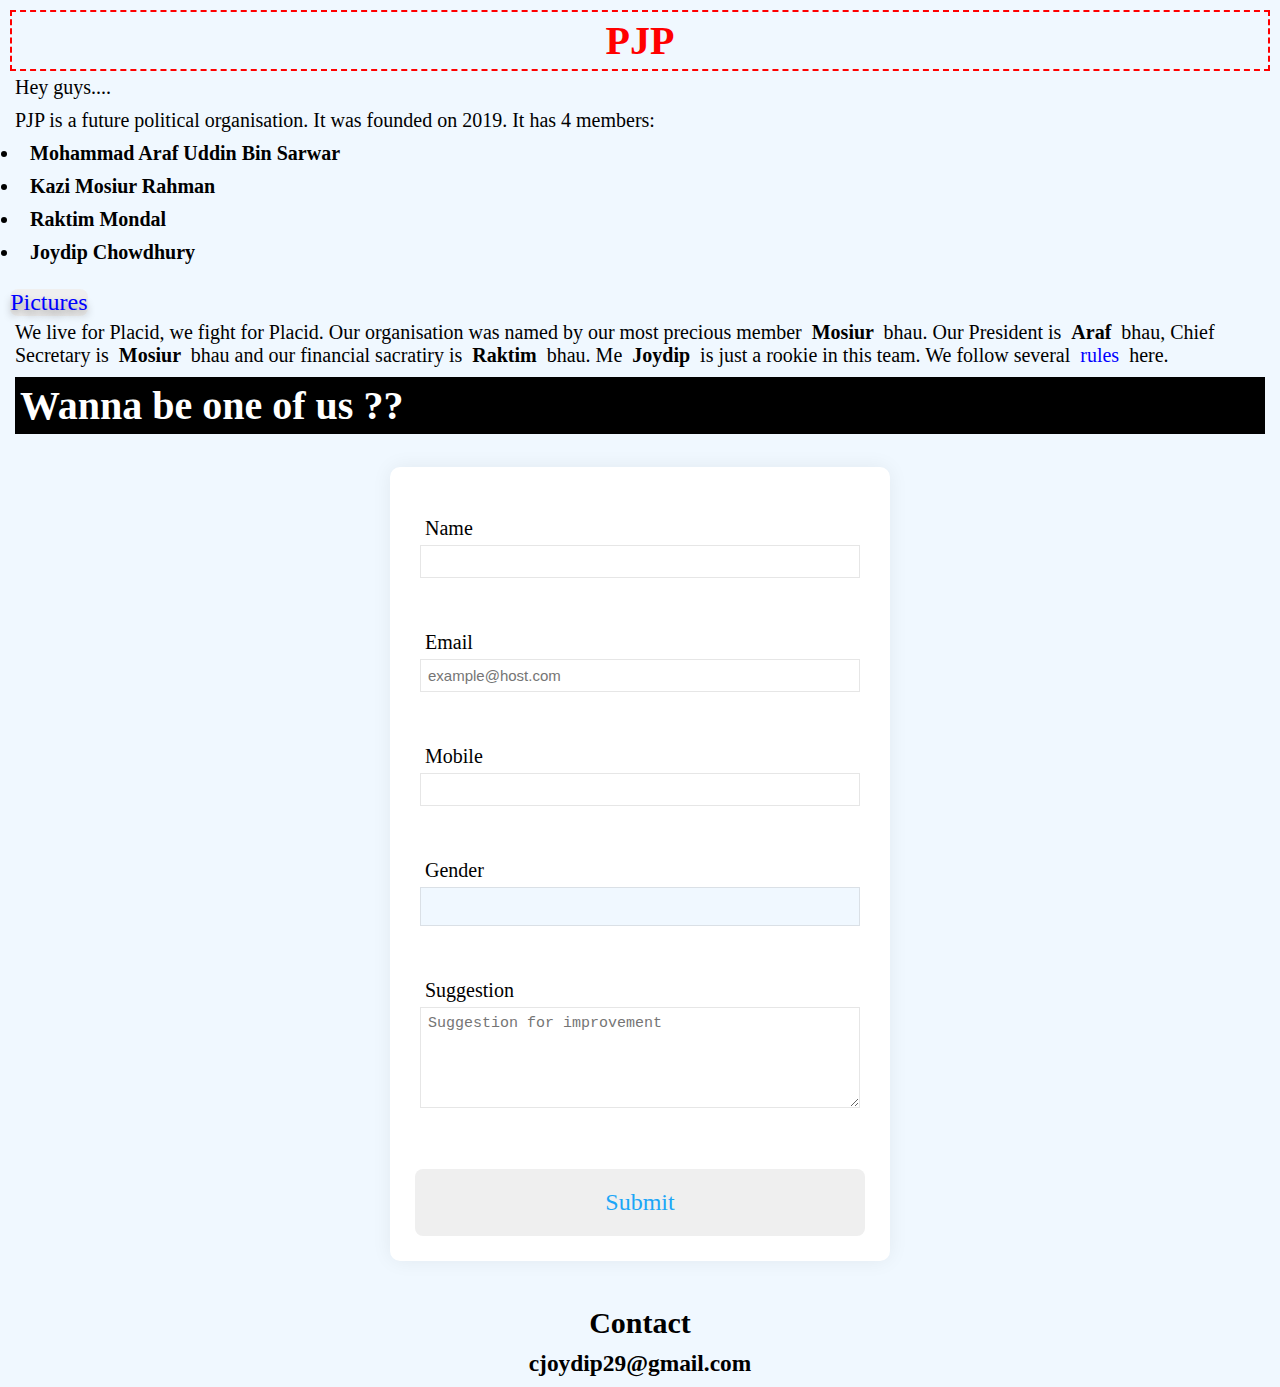
<file: index.html>
<html>

<head>
<link rel="stylesheet" href="css/pjp.css" >
<meta charset="UTF-8">
<meta name="viewport" content="width=device-width, initial-scale=1.0">
</head>

<body>
<script type="text/javascript" src="scripts/pjp.js" ></script>

<h1 id="title">PJP</h1>
<p id="hey" >Hey guys....</p>
<div>
PJP is a future political organisation. It was founded on 2019. It has 4 members:
<ul>
<li><b>Mohammad Araf Uddin Bin Sarwar</b></li>
<li><b>Kazi Mosiur Rahman</b></li>
<li><b>Raktim Mondal</b></li>
<li><b>Joydip Chowdhury</b></li>
</ul>
</div>

<button onclick="pics()" id="po" style="display:;" > Pictures </button>
<div style="display:none" id="pics"> <img src="images/Araf.jpg" alt="" id="img" ><br>
<button id="prev" onclick="prev()"> Prev </button>
<button id="next" onclick="next()"> Next </button>
</div>

<p>
We live for Placid, we fight for Placid. Our organisation was named by our most precious member<b> Mosiur </b> bhau. Our President is <b> Araf </b> bhau, Chief Secretary is <b> Mosiur </b> bhau and our financial sacratiry is <b> Raktim </b> bhau. Me <b> Joydip </b> is just a rookie in this team. We follow several <a href="rules.html">rules</a> here.
</p>
<div> <h1 id="form" >Wanna be one of us ??</h1> </div><br>

 <section>
 <div class="container">
 <form action="https://formspree.io/f/xbjqzqev" method="POST" id="my-form">
 
 <div class="form-group">
 <label for="name">Name </label>
 <input type="text" id="name" name="name">
 </div> <br>
 
 <div class="form-group">
 <label for="email">Email </label>
 <input type="email" id="email" name="email" placeholder="example@host.com">
 </div> <br>
 
 <div class="form-group">
 <label for="mbl">Mobile </label>
 <input type="tel" id="mbl" name="mbl">
 </div> <br>
 
 <div class="form-group">
 <label for="gender">Gender </label>
 <input type="text" name="gender" id="gender" >
 </div> <br>
 
 <div class="form-group">
 <label for="sgstn">Suggestion </label>
 <textarea name="sgst" id="sgstn" cols="30" rows="5" placeholder="Suggestion for improvement" ></textarea>
 </div> <br><br>
 
 <button type="submit" id="sub" onclick="">Submit</button>
 <a href="index.html" style="display:none;" id="mgk" align="center"> Submit another request</a>
 </form>
 </div>
 <div id="status"></div>
 <h2> Contact </h2>
 <h3>cjoydip29@gmail.com</h3>
 </section>

</body>

</html>
</file>
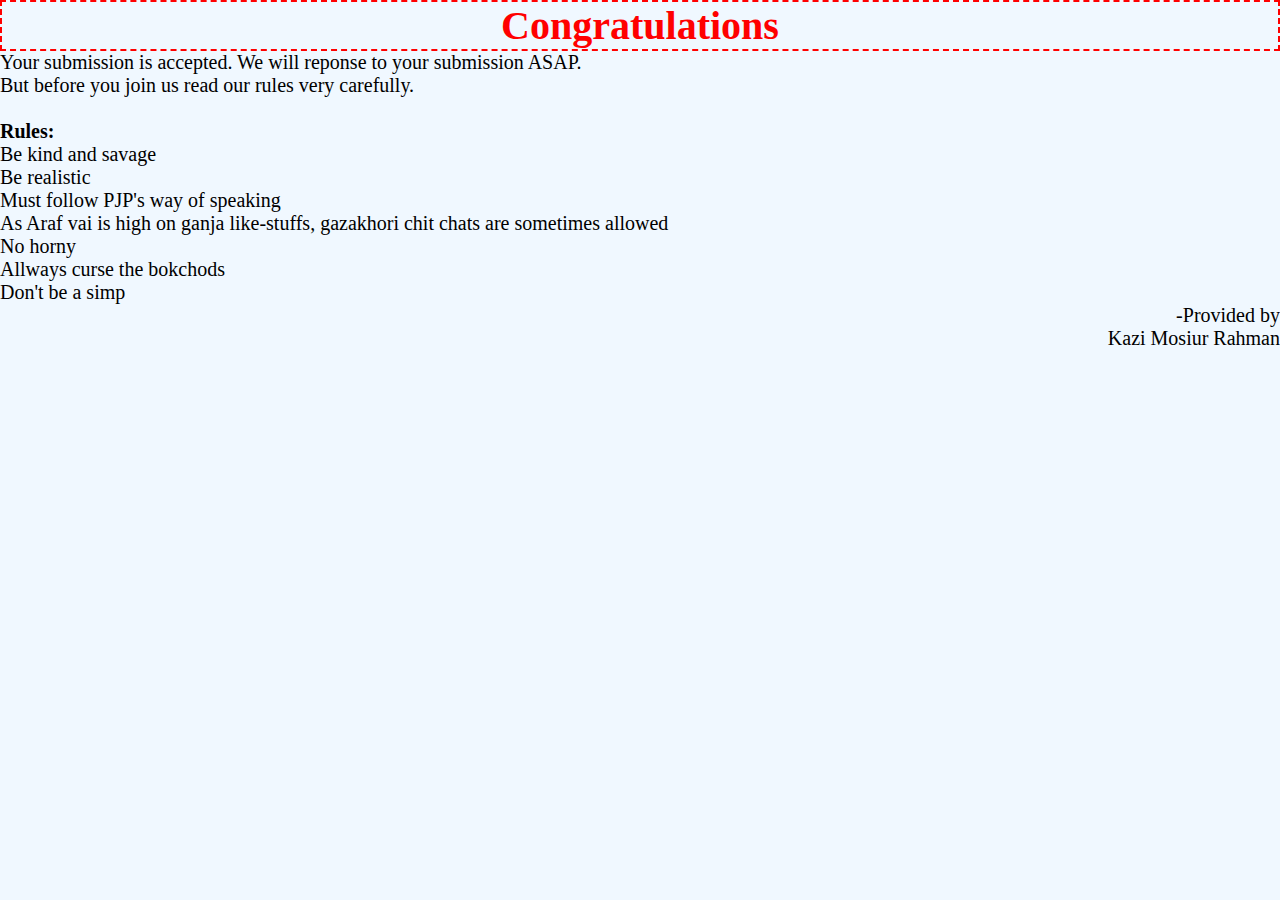
<file: rules.html>
<html>

<head>
<link rel="stylesheet" href="css/rules.css">
</head>

<body>
<h1 id="tit" > Congratulations </h1>
<div>
Your submission is accepted. We will reponse to your submission ASAP.
<br>
But before you join us read our rules very carefully.
</div> <br>
<div>
<b> Rules: </b>
<ol>
<li> Be kind and savage </li>
<li> Be realistic </li>
<li> Must follow PJP's way of speaking </li>
<li> As Araf vai is high on ganja like-stuffs, gazakhori chit chats are sometimes allowed </li>
<li> No horny </li>
<li> Allways curse the bokchods </li>
<li> Don't be a simp </li>
</ol>
</div>
<p align="right"> -Provided by<br>Kazi Mosiur Rahman </p>
</body>

</html>
</file>
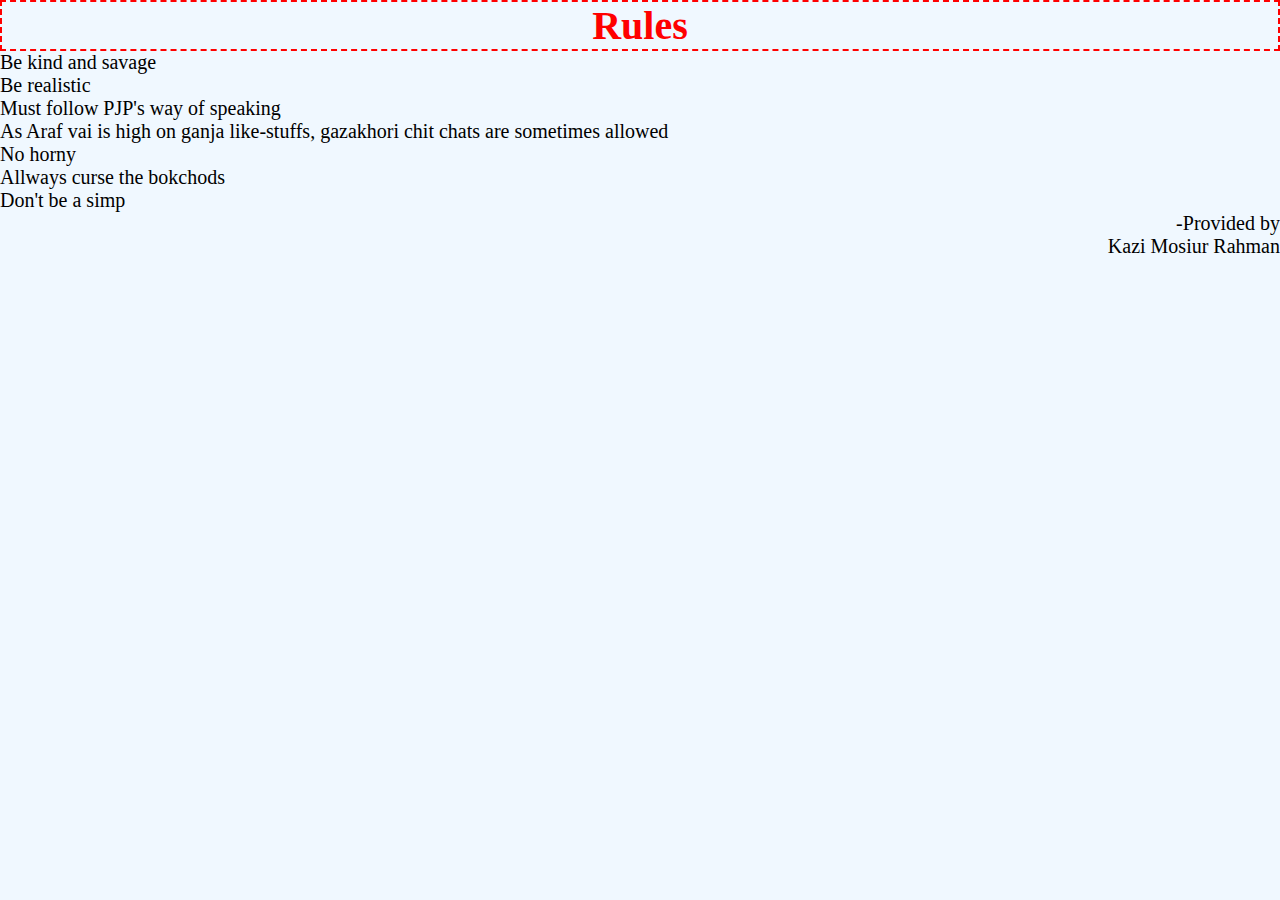
<file: pages/rules.html>
<html>

<head>
<link rel="stylesheet" href="/css/rules.css">
</head>

<body>
<h1 id="tit" > Rules </h1>
<div>
<ol>
<li> Be kind and savage </li>
<li> Be realistic </li>
<li> Must follow PJP's way of speaking </li>
<li> As Araf vai is high on ganja like-stuffs, gazakhori chit chats are sometimes allowed </li>
<li> No horny </li>
<li> Allways curse the bokchods </li>
<li> Don't be a simp </li>
</ol>
</div>
<p align="right"> -Provided by<br>Kazi Mosiur Rahman </p>
</body>

</html>
</file>
<file: css/pjp.css>
* {
	padding: 5;
	margin: 0;
	box-sizing: border-box;
}
body {
 background-color: aliceblue;
	font-size:20px;
	font-family:cursive;
}
h1#title {
	color:red;
	text-align:center;
	border-style:dashed;
	border-width:2px;
	border-color:red;
	animation-name:border;
	animation-duration:6s;
	animation-iteration-count:infinite;
	animation-timing-function:ease;
}
@keyframes border {
	20% {
		border-color:violet; border-width:3px;
	}
	40% {
		border-color:orange; border-width:4px;
	}
	60% {
		border-color:orange; border-width:4px;
	}
	80% {
		border-color:violet; border-width:3px;
	}
	100% {
		border-color:red; border-width:2px;
	}
}
img {
	height:430px;
	width:350px;
}
h1#form {
	color:white;
	background-color:black;
}
section {
  height: 100vh;
  width: 100%;
  display: flex;
  align-items: center;
  /*justify-content: center;*/
  flex-direction: column;
}
.container {
  width: 90%;
  max-width: 500px;
  margin: 0 auto;
  padding: 20px;
  box-shadow: 0px 0px 20px #00000010;
  background-color: white;
  border-radius: 10px;
  margin-bottom: 20px;
}
.form-group {
  width: 100%;
  margin-top: 20px;
  font-size: 20px;
}
.form-group input, .form-group textarea {
  width: 100%;
  padding: 7px;
  font-size: 15px;
  border: 1px solid rgba(128, 128, 128, 0.199);
  margin-top: 5px;
}  
textarea {
  resize: vertical;
}
button[type="submit"] , input#reset {
  width: 100%;
  border: none;
  outline: none;
  padding: 20px;
  font-size: 24px;
  border-radius: 8px;
  font-family: "Montserrat";
  color: rgb(27, 166, 247);
  text-align: center;
  cursor: pointer;
  margin-top: 10px;
  transition: 0.3s ease background-color;
}
button[type="submit"]:hover , #con:hover , #son:hover {
  background-color: rgb(214, 226, 236);
}
#status {
  width: 90%;
  max-width: 500px;
  text-align: center;
  padding: 10px;
  margin: 0 auto;
  border-radius: 8px;
}
#status.success {
  background-color: rgb(211, 250, 153);
  animation: status 5s ease forwards;
}
#status.error {
  background-color: rgb(250, 129, 92);
  color: white;
  animation: status 5s ease forwards;
}
@keyframes status {
	0% {
  		opacity: 1;
		pointer-events: all;
	}
	90% {
		opacity: 1;
  		pointer-events: all;
	}
	100% {
  		opacity: 0;
  		pointer-events: none;
	}
}
#prev , #next , #po {
	border: none;
	outline: none;
	padding: 0.2px;
	font-size: 24px;
	border-radius: 8px;
	font-family: "Montserrat";
	color: blue;
	text-align: center;
	cursor: pointer;
	margin-top: 10px;
	transition: 0.3s ease background-color;
	text-shadow:0px 5px 8px grey;
}
div#list {
				text-align: center;
}
button#bar {
		width: 50%;
  max-width: 30px;
  margin: 0 auto;
  box-shadow: 0px 0px 20px #00000010;
  background-color: white;
  border-radius: 10px;
  margin-bottom: 20px;
  border-bottom-color: red;
  border-top-color: blue;
  font-size: 20;
}
button#cros {
				font-size: 20;
				
				border-radius: 70%;
				color: black;
				border-color: red;
}
#list {
  width: 90%;
  max-width: 500px;
  margin: 0 auto;
  padding: 20px 0;
  box-shadow: 0px 0px 20px #00000010;
  background-color: white;
  border-radius: 10px;
  margin-bottom: 20px;
}
#dor {
				text-align: right;
				font-size: 5px;
}
#dark {
				color: white;
				background: black;
				
}
input#reset:hover {
				background-color: #ff4900;
}
#gender {
				background-color: aliceblue;
	font-size:20px;
	font-family:cursive;
}
#con , #son {
				background-color: whitesmoke;
		border: none;
  outline: none;
  padding: 5px;
  font-size: 14px;
  border-radius: 8px;
  font-family: "Arial";
  color: #55eaff;
  text-align: center;
  cursor: pointer;
  margin-top: 5px;
  transition: 0.3s ease background-color;
  letter-spacing: 3px;
  word-spacing: 5px;
  text-shadow:0px 5px 8px grey;
  
}
a {
				color: blue;
				text-decoration: none;
}
a:visited {
				color: blue;
}
a:active {
				color: blue;
}
a:hover {
				text-transform: capitalize;
				font-size: 30px;
				color: cyan;
}
canvas {
      position:absolute;
      left:0;
      top:0;
      z-index:-1;
}
</file>
<file: css/rules.css>
* {
	padding: 0;
	margin: 0;
	box-sizing: border-box;
}
body {
        background-color: aliceblue;
	font-size:20px;
	font-family:cursive;
}
h1#tit {
color:#ff0000;
text-align:center;
border-style:dashed;
border-width:2px;
border-color:red;
animation-name:border,color;
animation-duration:6s;
animation-iteration-count:infinite;
animation-timing-function:ease;
}
@keyframes border {
20% {
border-color:#ff1a1a; border-width:3px;
}
40% {
border-color:#ff6600; border-width:4px;
}
60% {
border-color:#ff5050; border-width:4px;
}
80% {
border-color:#ff6600; border-width:3px;
}
100% {
border-color:#ff0000; border-width:2px;
}
}
@keyframes color {
20% {
color:#ff1a1a;
}
40% {
color:#ff6600;
}
60% {
color:#ff5050;
}
80% {
color:#ff6600;
}
100% {
color:#ff0000;
}
}
</file>
